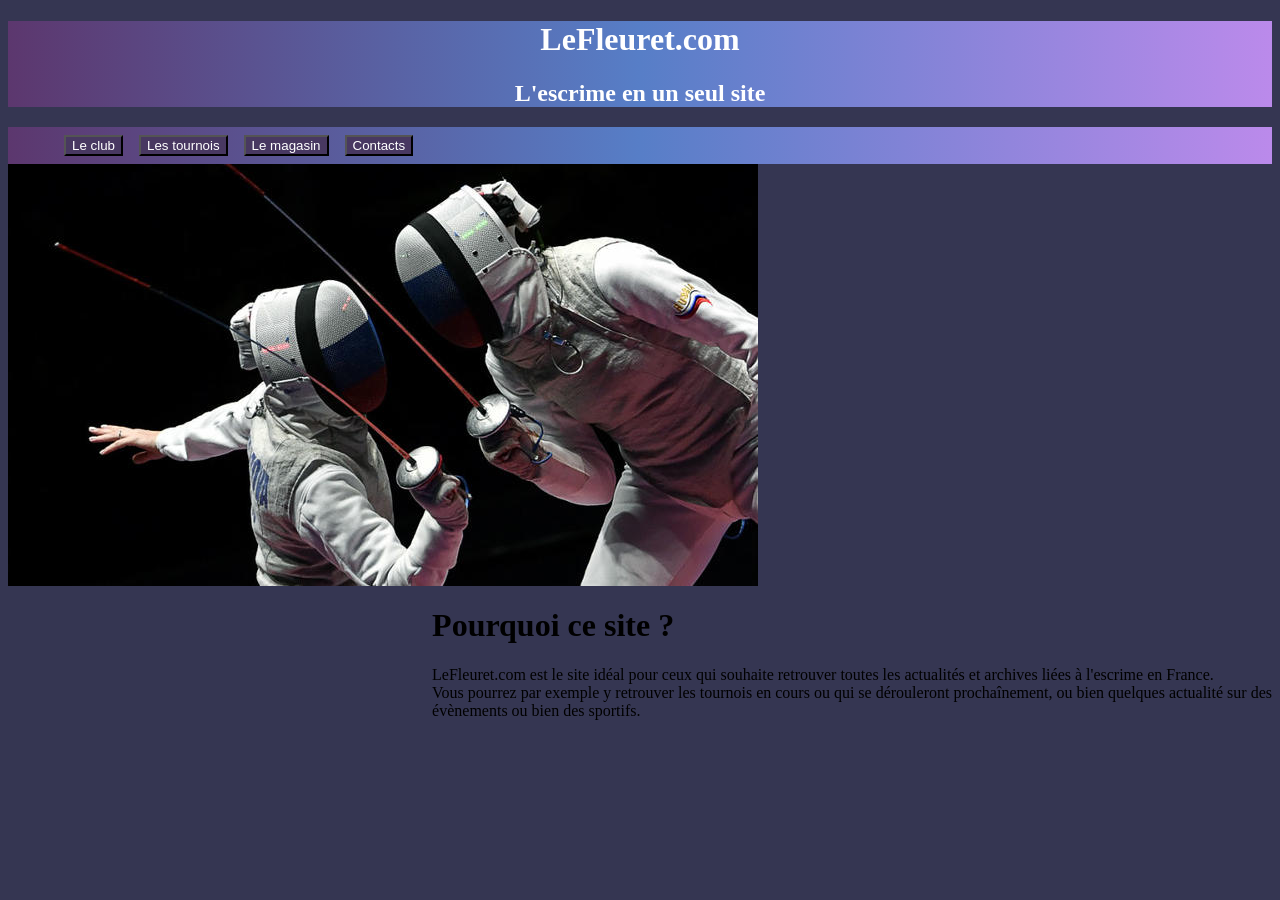
<file: site_escrime/index.html>
<!DOCTYPE html>
<html>
    <head>
        <meta charset="utf-8" lang="fr">
        <title>Le club - LeFleuret.com</title>
        <link rel="stylesheet" href="style.css">
        <link href="bootstrap-5.3.8-dist/css/bootstrap.css">
    </head>
    <body>

        <!-- EN TETE -->

        <div class="en-tete">
            <header>
                <h1>LeFleuret.com</h1>
                <h2>L'escrime en un seul site</h2>
            </header>
        </div>

        <!-- NAVIGATION -->

        <nav class="navbar">
            <ul class="navlink">
                <li><button><a href="index.html">Le club</a></button></li>
                <li><button><a href="les_tournois.html">Les tournois</a></button></li>
                <li><button><a href="magasin.html">Le magasin</a></button></li>
                <li><button><a href="contacts.html">Contacts</a></button></li>
            </ul>
        </nav>
        
        <!-- CONTENU -->

        <div class="card">
            <img src="images/image_escrime_3.jpg" class="card-img-top" alt="...">
            <div class="card-body">
                <h1>Pourquoi ce site ?</h1>
                <p class="card-text">
                    LeFleuret.com est le site idéal pour ceux qui souhaite retrouver toutes les actualités et archives liées à l'escrime en France.<br>
                    Vous pourrez par exemple y retrouver les tournois en cours ou qui se dérouleront prochaînement, ou bien quelques actualité sur des<br>
                    évènements ou bien des sportifs.
                </p>
            </div>
        </div>
    </body>
</html>
</file>
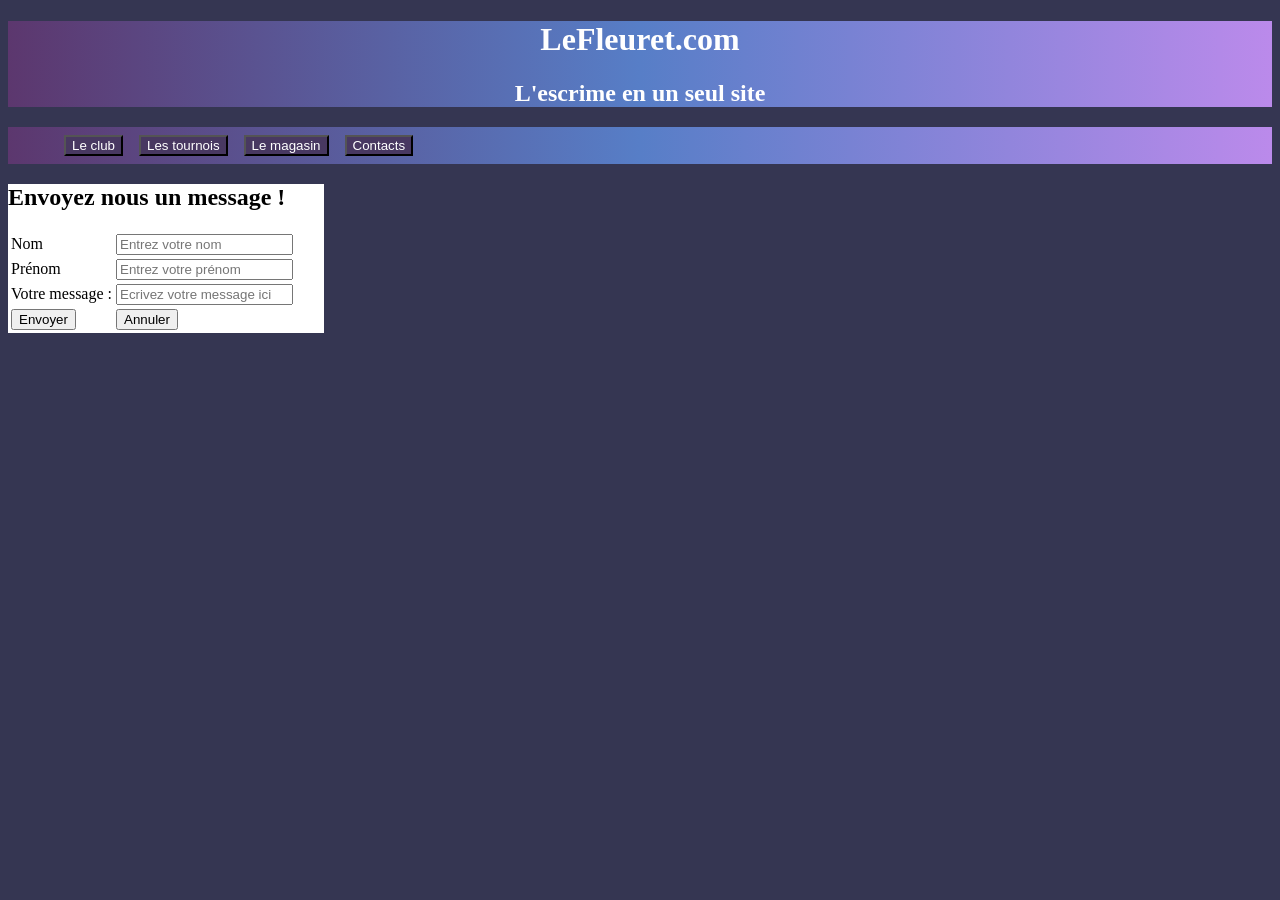
<file: site_escrime/contacts.html>
<!DOCTYPE html>
<html>
    <head>
        <meta charset="utf-8" lang="fr">
        <title>Le club - LeFleuret.com</title>
        <link rel="stylesheet" href="style.css">
        <link href="bootstrap-5.3.8-dist/css/bootstrap.css">
    </head>
    <body>

        <!-- EN TETE -->

        <div class="en-tete">
            <header>
                <h1>LeFleuret.com</h1>
                <h2>L'escrime en un seul site</h2>
            </header>
        </div>

        <!-- NAVIGATION -->

        <nav class="navbar">
            <ul class="navlink">
                <li><button><a href="index.html">Le club</a></button></li>
                <li><button><a href="les_tournois.html">Les tournois</a></button></li>
                <li><button><a href="magasin.html">Le magasin</a></button></li>
                <li><button><a href="contacts.html">Contacts</a></button></li>
            </ul>
        </nav>

        <!-- Formulaire -->

        <div class="formulaire">
            <h2>Envoyez nous un message !</h2>
            <table>
                <form action="form.php" method="post">
                    <tr>
                        <td>Nom</td>
                        <td><input type="text" name="nom_user" placeholder="Entrez votre nom"></td>
                    </tr>
                    <tr>
                        <td>Prénom</td>
                        <td><input type="text" name="prenom_user" placeholder="Entrez votre prénom"></td>
                    </tr>
                    <tr>
                        <td>Votre message :</td>
                        <td><input type="text" name="message_user" placeholder="Ecrivez votre message ici"></td>
                    </tr>
                    <tr>
                        <td><input type="submit" value="Envoyer"></td>
                        <td><input type="reset" value="Annuler"></td>
                    </tr>
                </form>
            </table>
        </div>
    </body>
</html>
</file>
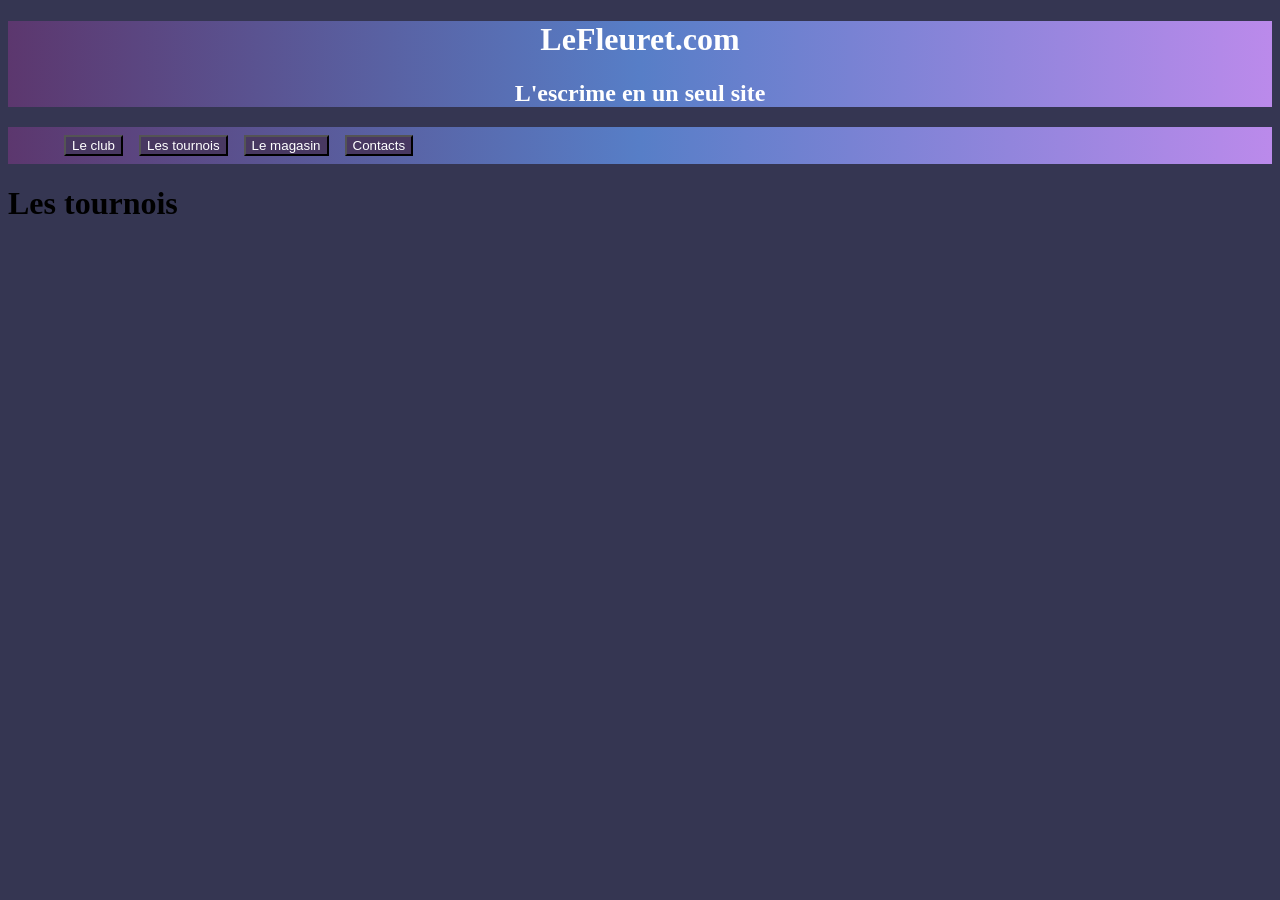
<file: site_escrime/les_tournois.html>
<!DOCTYPE html>
<html>
    <head>
        <meta charset="utf-8" lang="fr">
        <title>Le club - LeFleuret.com</title>
        <link rel="stylesheet" href="style.css">
        <link href="bootstrap-5.3.8-dist/css/bootstrap.css">
    </head>
    <body>

        <!-- EN TETE -->

        <div class="en-tete">
            <header>
                <h1>LeFleuret.com</h1>
                <h2>L'escrime en un seul site</h2>
            </header>
        </div>

        <!-- NAVIGATION -->

        <nav class="navbar">
            <ul class="navlink">
                <li><button><a href="index.html">Le club</a></button></li>
                <li><button><a href="les_tournois.html">Les tournois</a></button></li>
                <li><button><a href="magasin.html">Le magasin</a></button></li>
                <li><button><a href="contacts.html">Contacts</a></button></li>
            </ul>
        </nav>
        
        <!-- CONTENU -->

        <h1>Les tournois</h1>
    </body>
</html>
</file>
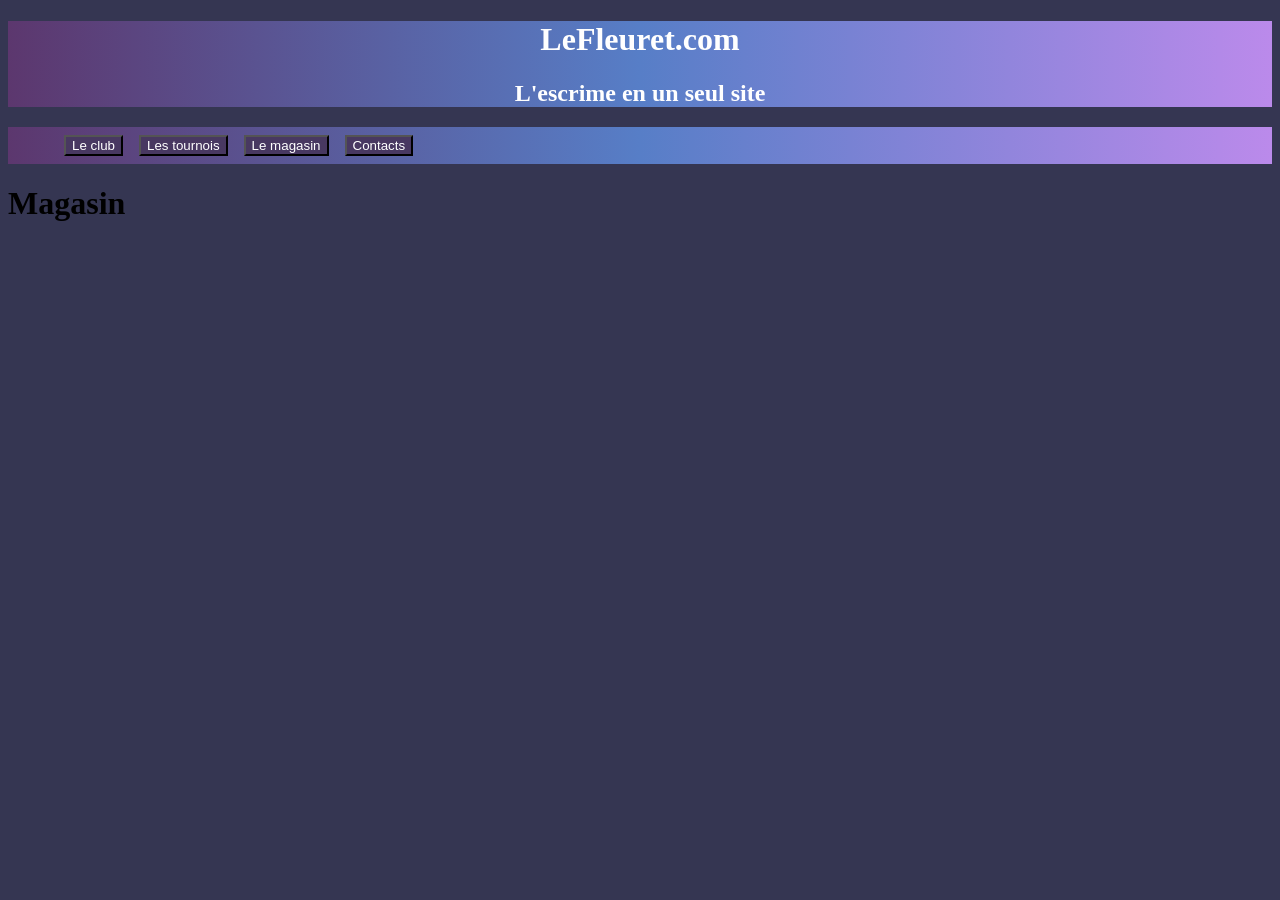
<file: site_escrime/magasin.html>
<!DOCTYPE html>
<html>
    <head>
        <meta charset="utf-8" lang="fr">
        <title>Le club - LeFleuret.com</title>
        <link rel="stylesheet" href="style.css">
        <link href="bootstrap-5.3.8-dist/css/bootstrap.css">
    </head>
    <body>

        <!-- EN TETE -->

        <div class="en-tete">
            <header>
                <h1>LeFleuret.com</h1>
                <h2>L'escrime en un seul site</h2>
            </header>
        </div>

        <!-- NAVIGATION -->

        <nav class="navbar">
            <ul class="navlink">
                <li><button><a href="index.html">Le club</a></button></li>
                <li><button><a href="les_tournois.html">Les tournois</a></button></li>
                <li><button><a href="magasin.html">Le magasin</a></button></li>
                <li><button><a href="contacts.html">Contacts</a></button></li>
            </ul>
        </nav>
        
        <!-- CONTENU -->

        <h1>Magasin</h1>
    </body>
</html>
</file>
<file: site_escrime/style.css>
body{
    font-family: Georgia, serif;
    justify-content: center;
    background: #353652;
}

.en-tete{
    background: #5c376e;
    background: linear-gradient(90deg, rgba(92, 55, 110, 1) 0%, rgba(87, 126, 199, 1) 50%, rgba(187, 138, 235, 1) 100%);
    background-size: fill;
    text-align: center;
    text-size-adjust: 150%;
    color: white;
}

.navbar{
    display: flex;
    justify-content: space-between;
    align-items: center;
    background: #5c376e;
    background: linear-gradient(90deg, rgba(92, 55, 110, 1) 0%, rgba(87, 126, 199, 1) 50%, rgba(187, 138, 235, 1) 100%);
    padding: 0.5em 1em;
    color: white;
}

.navlink{
    list-style: none;
    display: flex;
    gap: 1em;
    margin: 0;
}

.navlink a {
    text-decoration: none;
    color: white;
    transition: color 0.3s;
}

button{
    background-color: rgb(72, 56, 97);
}

button:hover{
    background-color: blueviolet;
}

.card-img-top{
    float: left;
}

.card-body{
    float: right;
}

.formulaire{
    background: white;
    margin-right: 75%;
}
</file>
